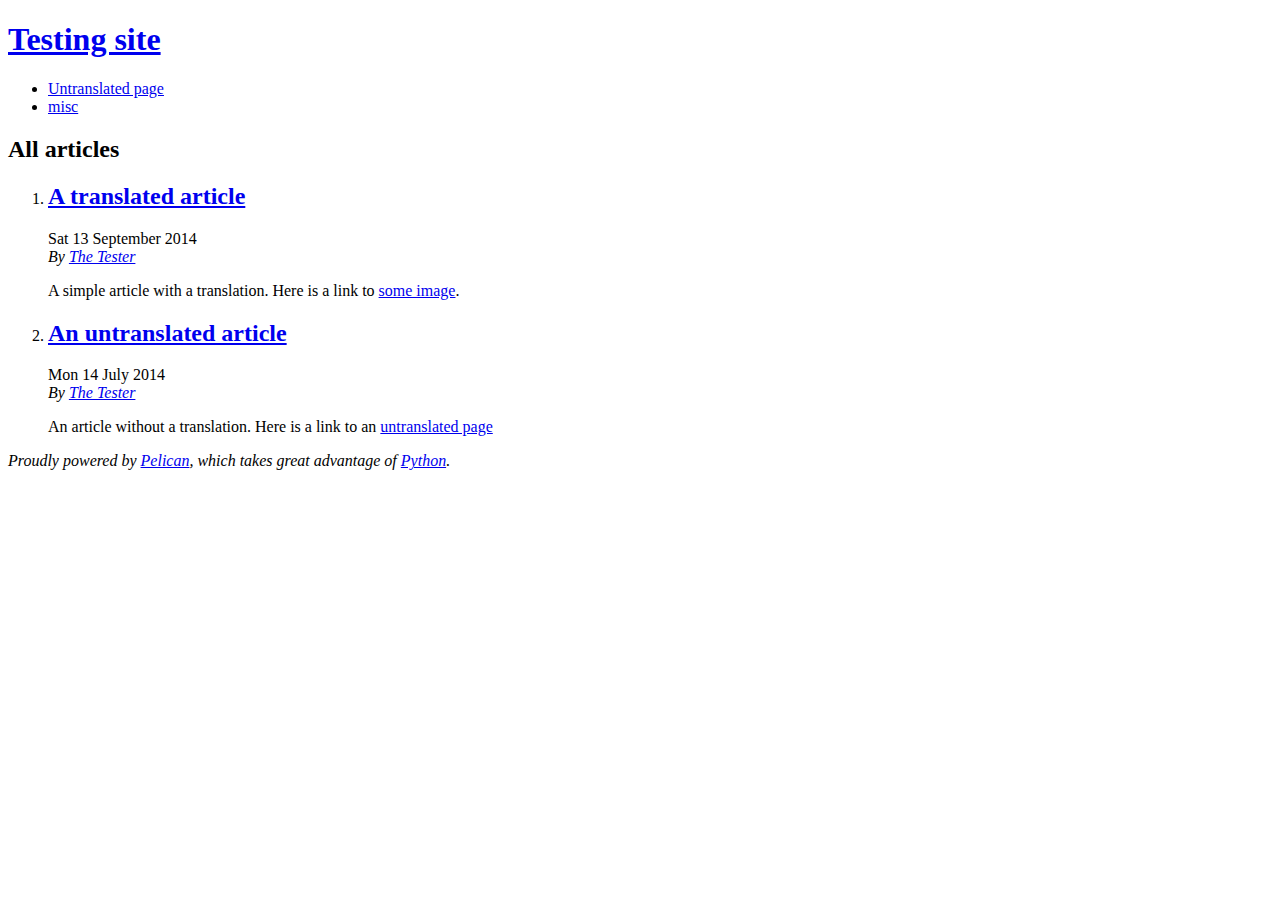
<file: plugins/i18n_subsites/test_data/output/index.html>
<!DOCTYPE html>
<html lang="en">
<head>
        <title>Welcome to our Testing site</title>
        <meta charset="utf-8" />
        <link href="http://example.com/test/feeds_all.atom.xml" type="application/atom+xml" rel="alternate" title="Testing site Full Atom Feed" />

<link rel="stylesheet" href="http://example.com/test/theme/style.css" />
</head>

<body id="index" class="home">
        <header id="banner" class="body">
                <h1><a href="http://example.com/test/">Testing site <strong></strong></a></h1>
        </header><!-- /#banner -->
        <nav id="menu"><ul>
            <li><a href="http://example.com/test/pages/untranslated-page.html">Untranslated page</a></li>
            <li><a href="http://example.com/test/category/misc.html">misc</a></li>
        </ul></nav><!-- /#menu -->
<section id="content">
<h2>All articles</h2>

<ol id="post-list">
        <li><article class="hentry">
                <header> <h2 class="entry-title"><a href="http://example.com/test/translated-article.html" rel="bookmark" title="Permalink to A translated article">A translated article</a></h2> </header>
                <footer class="post-info">
                    <time class="published" datetime="2014-09-13T00:00:00+00:00"> Sat 13 September 2014 </time>
                    <address class="vcard author">By
                        <a class="url fn" href="http://example.com/test/author/the-tester.html">The Tester</a>
                    </address>
                </footer><!-- /.post-info -->
                <div class="entry-content"> <p>A simple article with a translation.
Here is a link to <a class="reference external" href="http://example.com/test/images/img.png">some image</a>.</p>
 </div><!-- /.entry-content -->
        </article></li>
        <li><article class="hentry">
                <header> <h2 class="entry-title"><a href="http://example.com/test/an-untranslated-article.html" rel="bookmark" title="Permalink to An untranslated article">An untranslated article</a></h2> </header>
                <footer class="post-info">
                    <time class="published" datetime="2014-07-14T00:00:00+00:00"> Mon 14 July 2014 </time>
                    <address class="vcard author">By
                        <a class="url fn" href="http://example.com/test/author/the-tester.html">The Tester</a>
                    </address>
                </footer><!-- /.post-info -->
                <div class="entry-content"> <p>An article without a translation.
Here is a link to an <a class="reference external" href="http://example.com/test/pages/untranslated-page.html">untranslated page</a></p>
 </div><!-- /.entry-content -->
        </article></li>
</ol><!-- /#posts-list -->
</section><!-- /#content -->
        <footer id="contentinfo" class="body">
                <address id="about" class="vcard body">
                Proudly powered by <a href="http://getpelican.com/">Pelican</a>,
                which takes great advantage of <a href="http://python.org">Python</a>.
                </address><!-- /#about -->
        </footer><!-- /#contentinfo -->
</body>
</html>
</file>
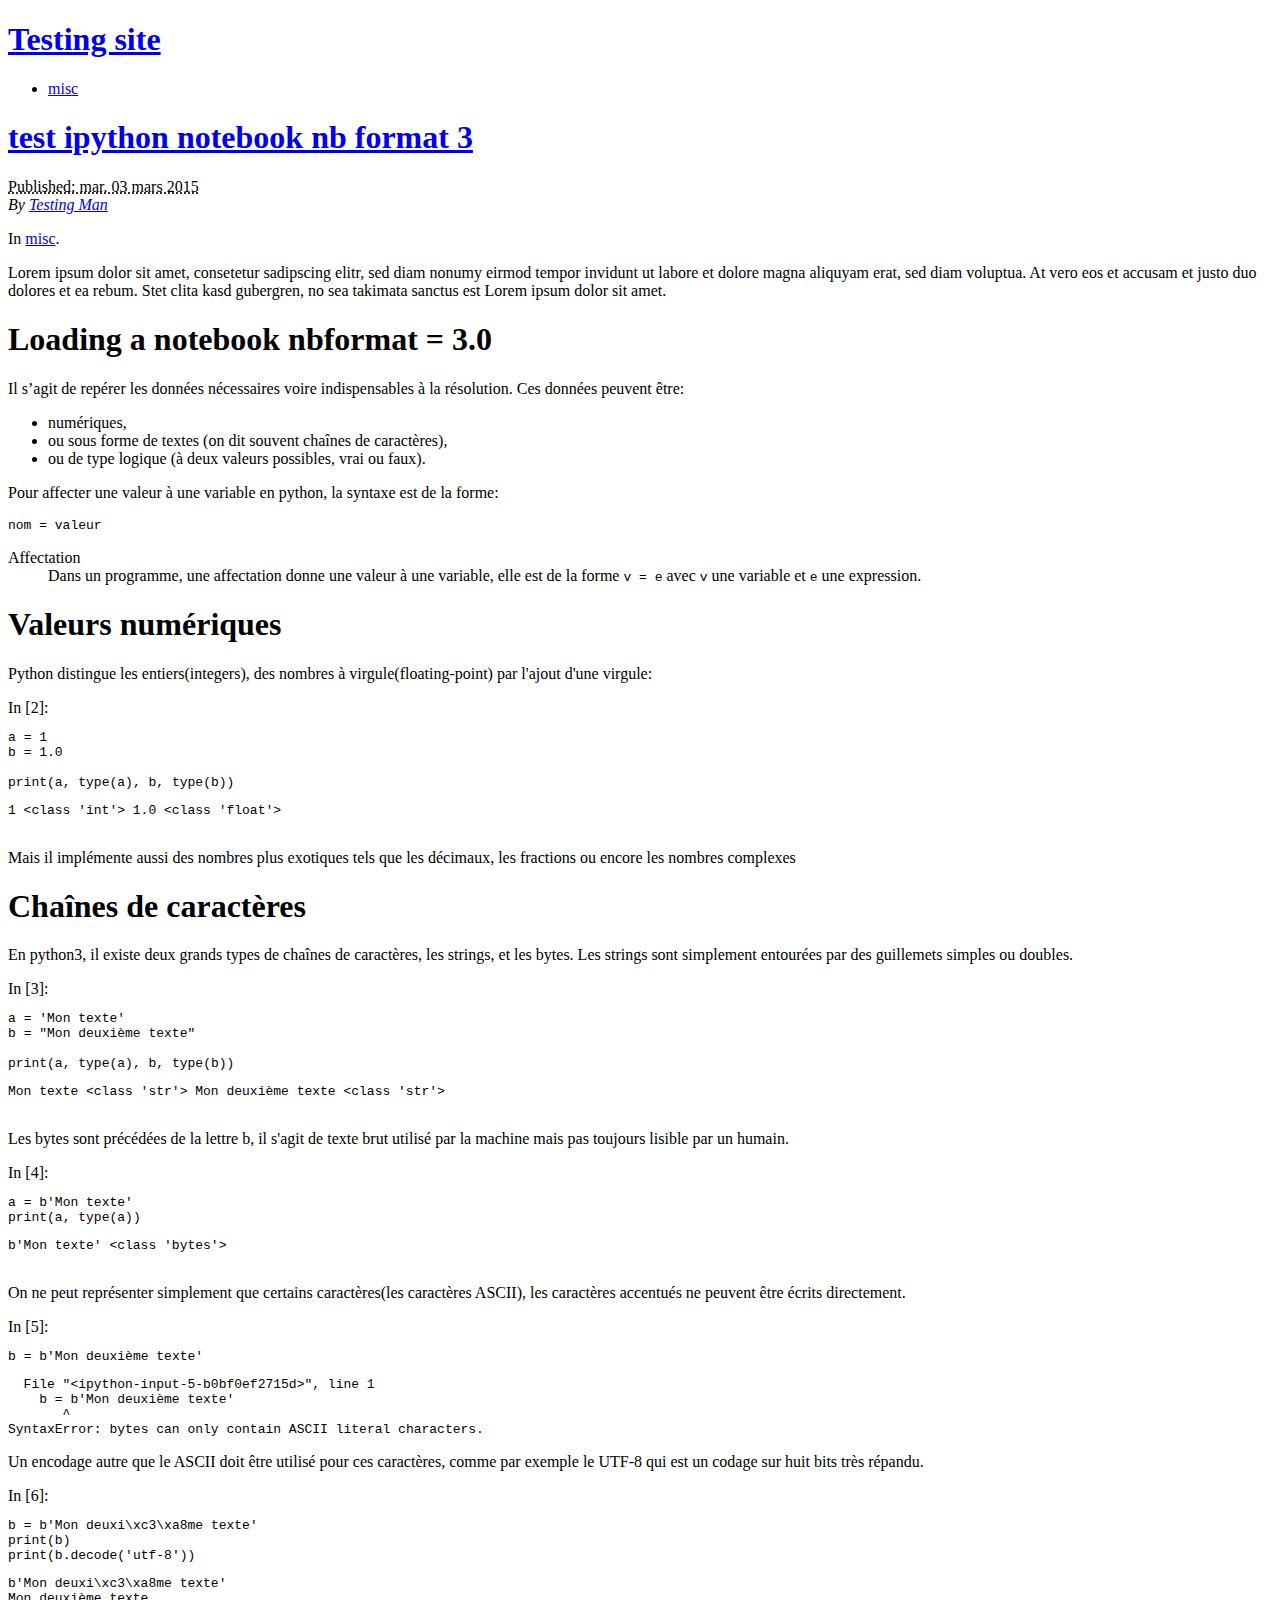
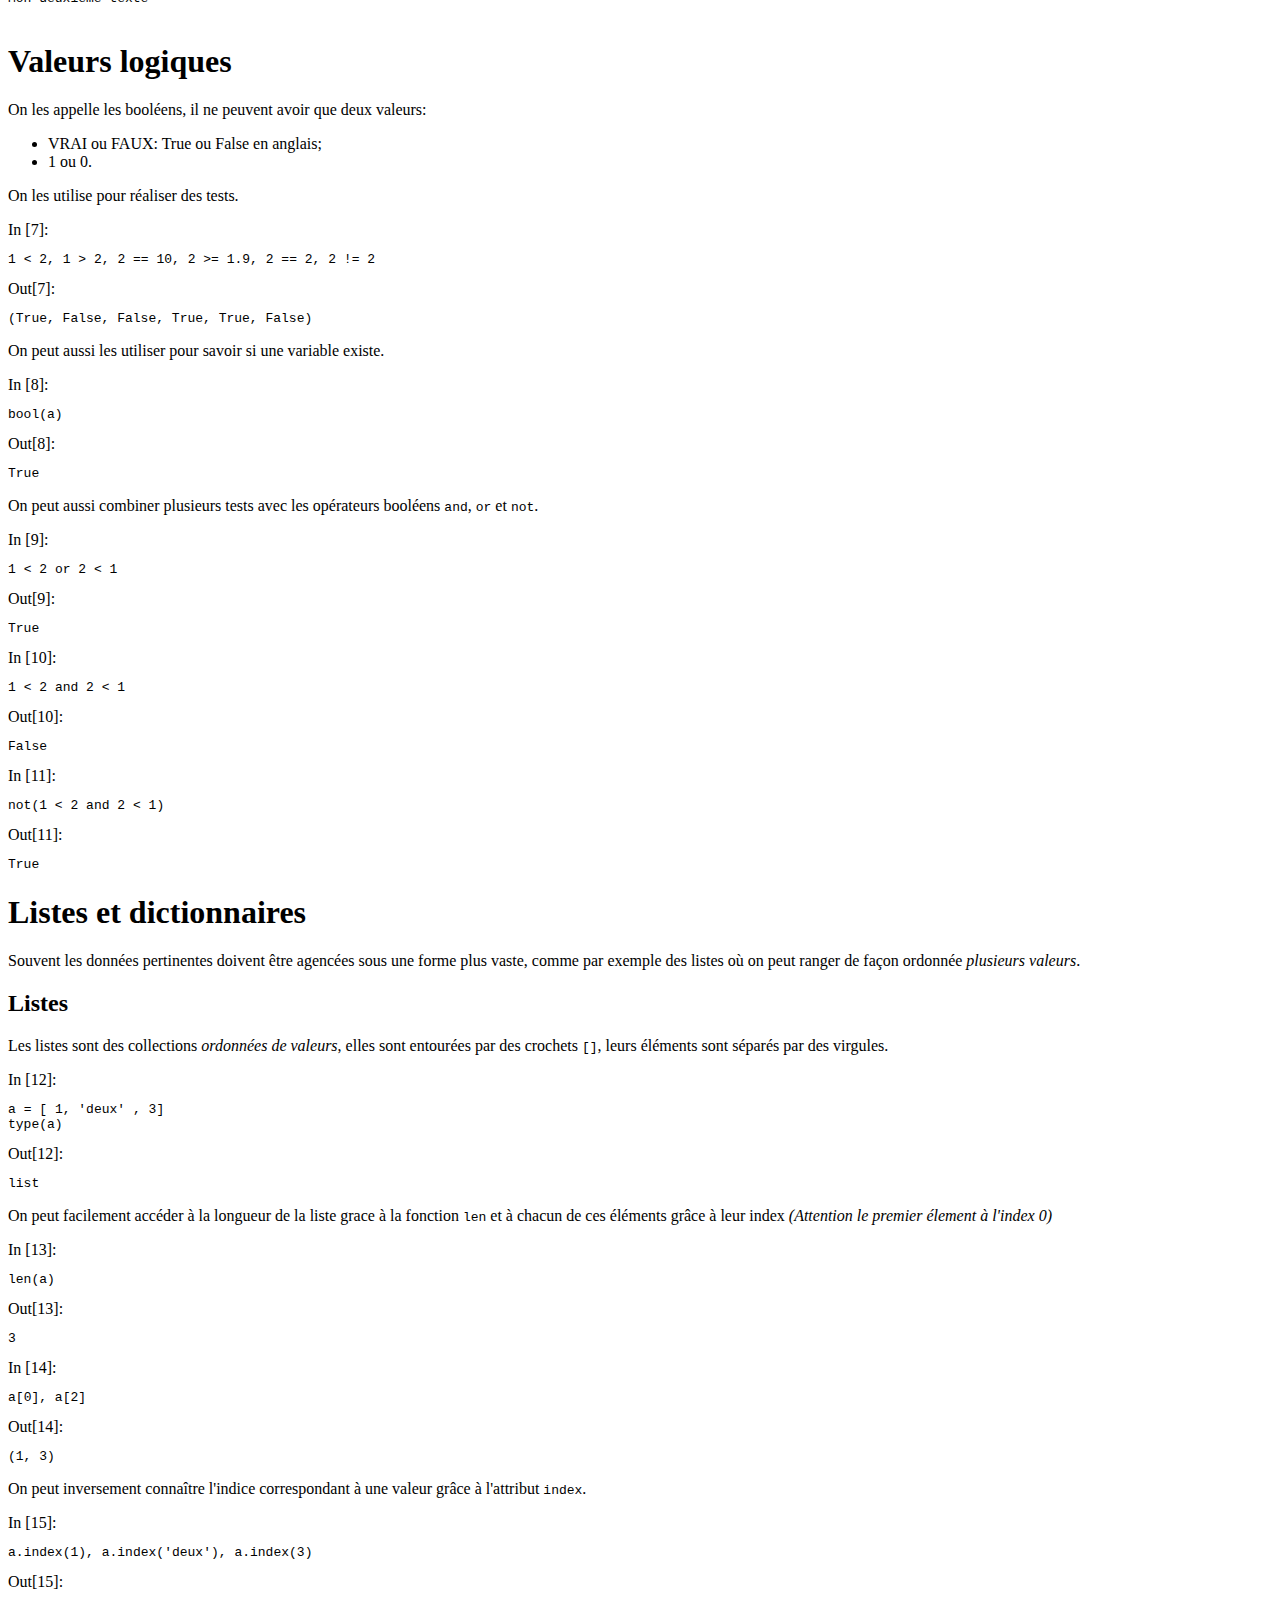
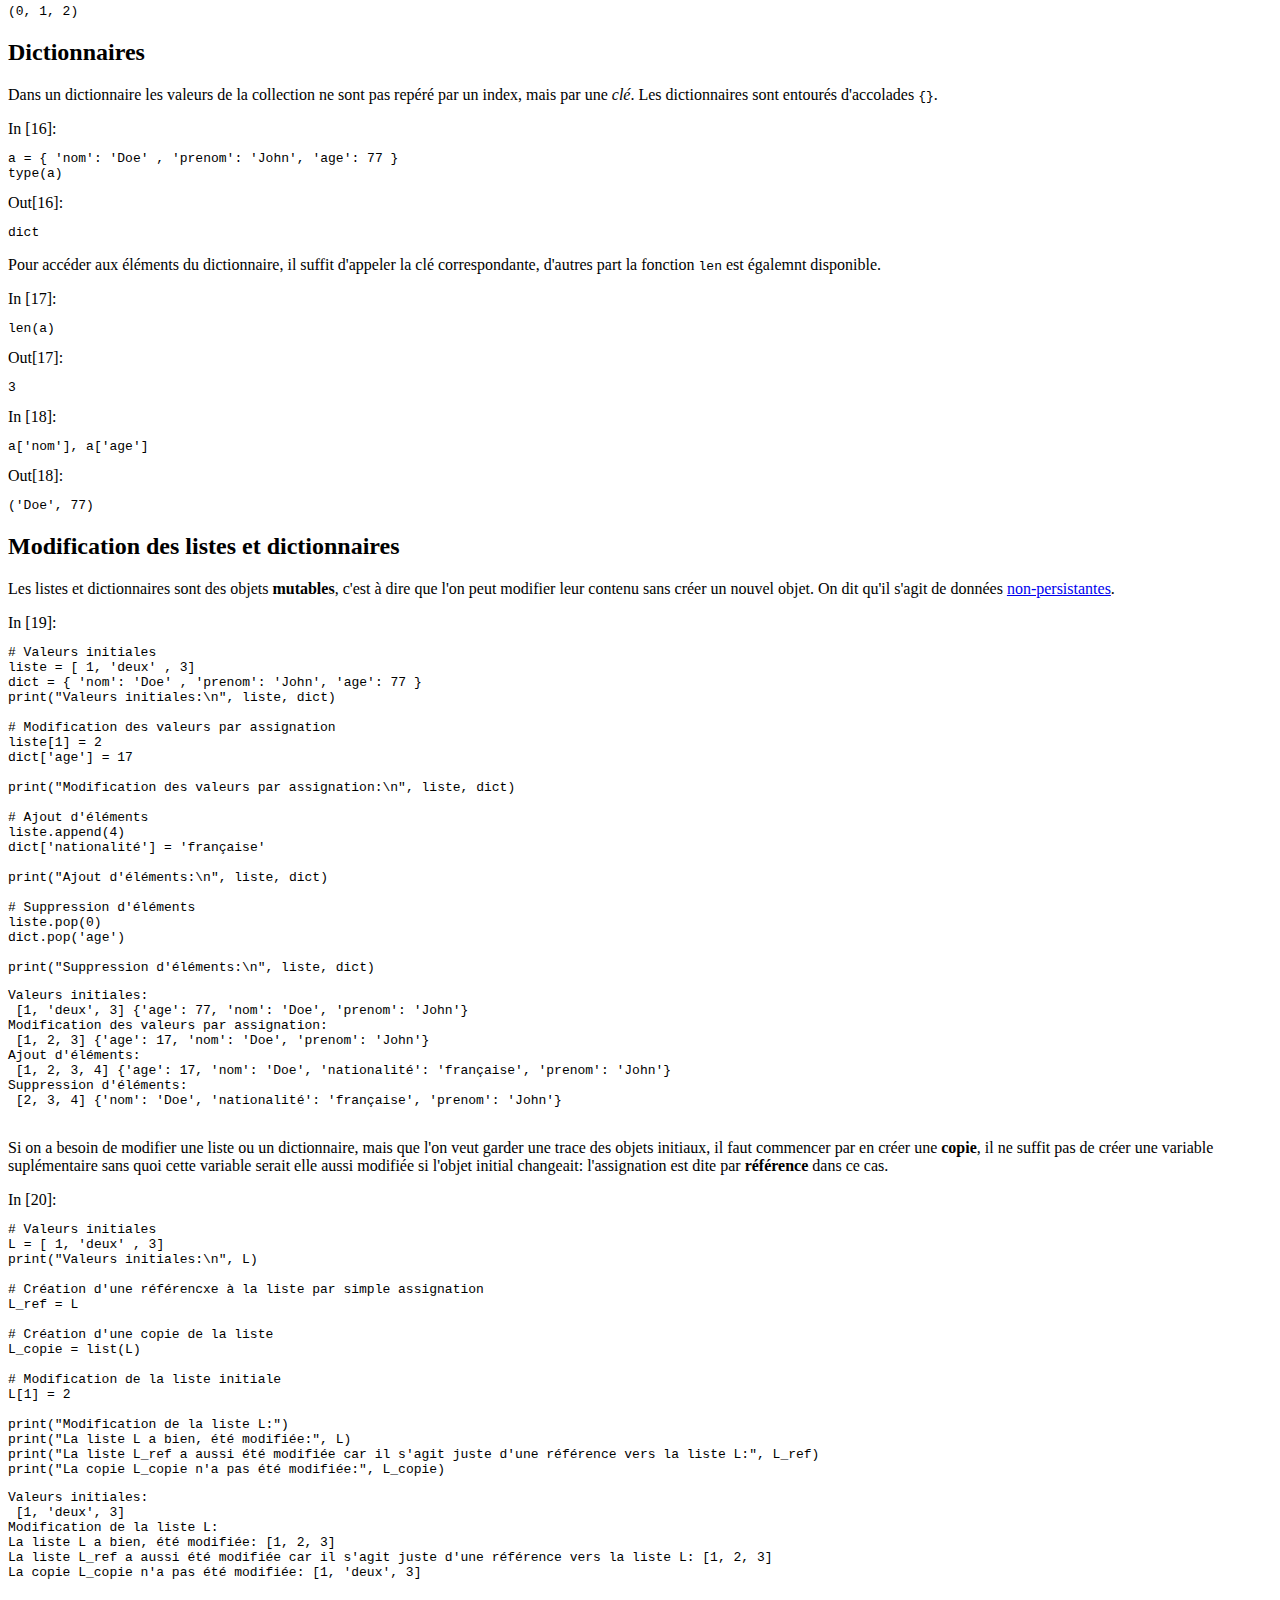
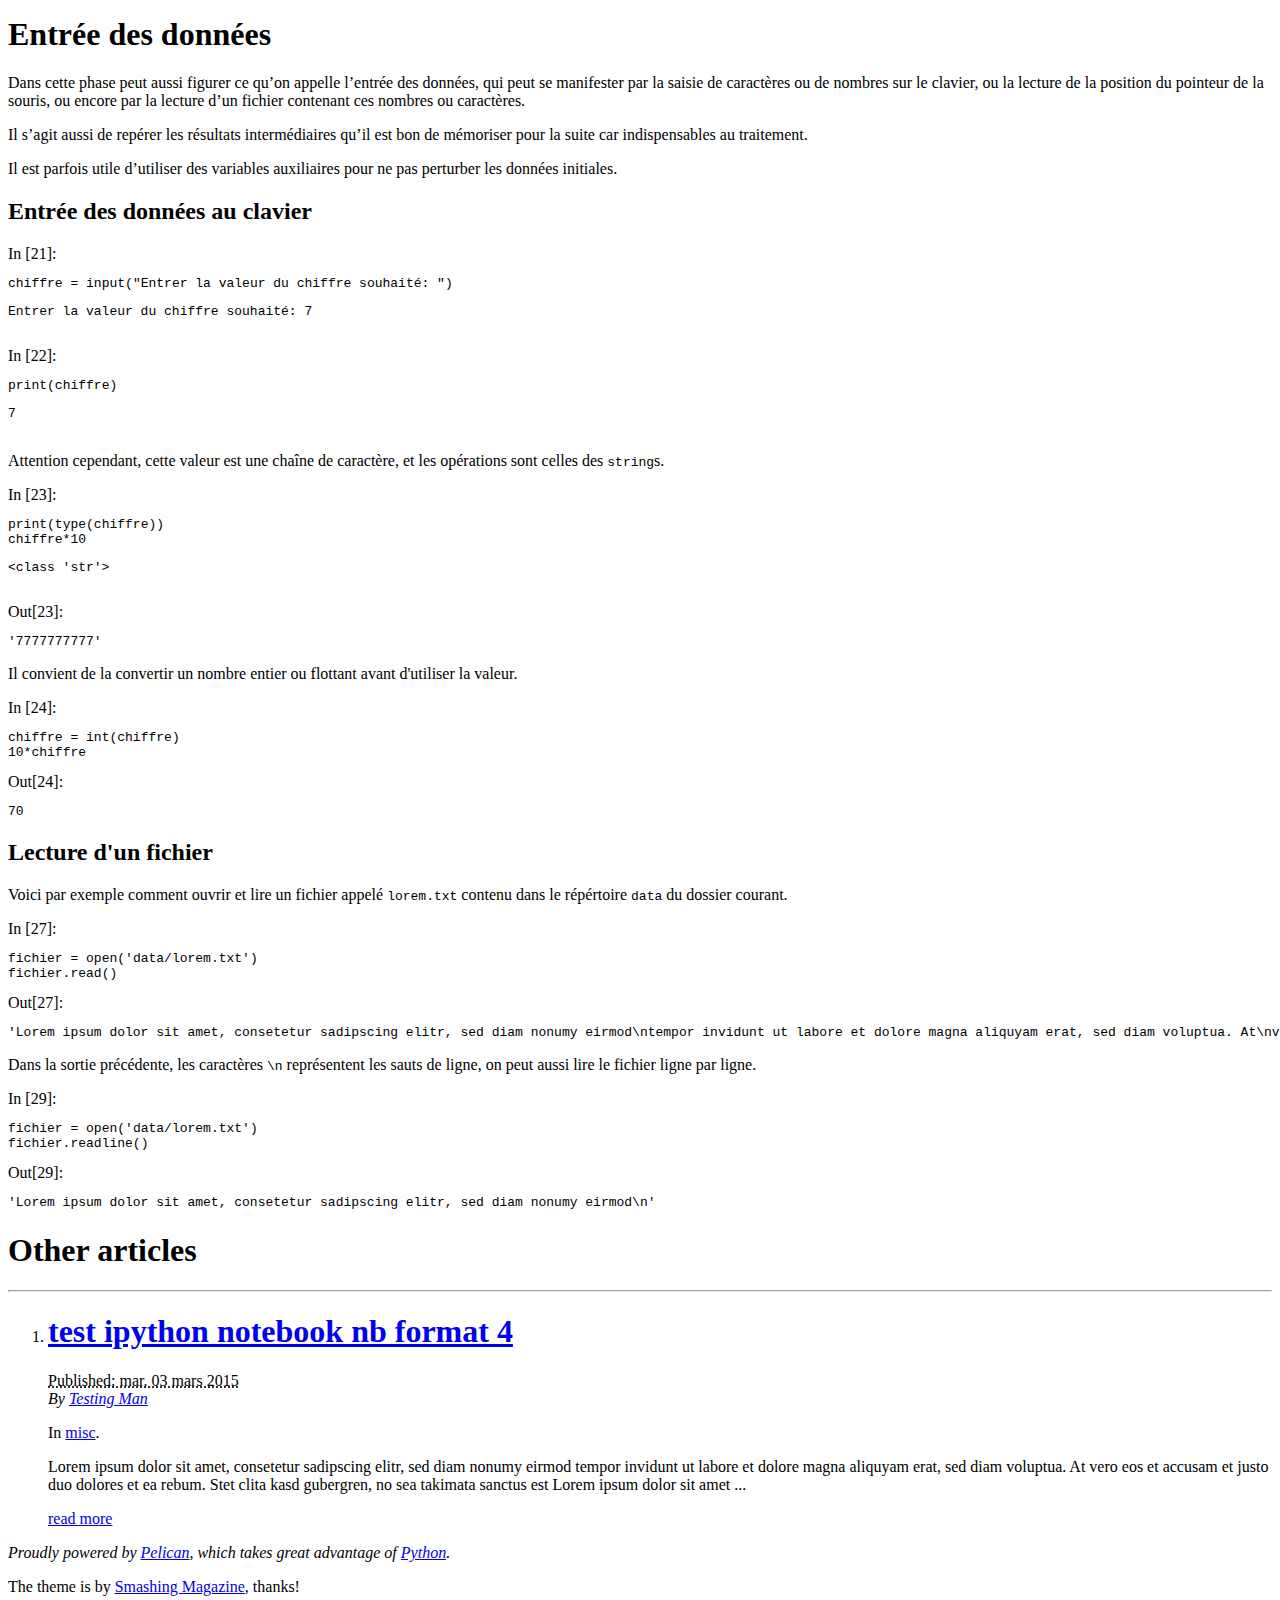
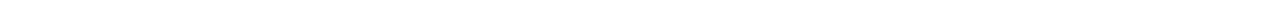
<file: plugins/liquid_tags/test_data/output/index.html>
<!DOCTYPE html>
<html lang="en">
<head>
        <meta charset="utf-8" />
        <title>Testing site</title>
        <link rel="stylesheet" href="http://example.com/test/theme/css/main.css" />

        <!--[if IE]>
            <script src="http://html5shiv.googlecode.com/svn/trunk/html5.js"></script>
        <![endif]-->
</head>

<body id="index" class="home">
        <header id="banner" class="body">
                <h1><a href="http://example.com/test/">Testing site </a></h1>
                <nav><ul>
                    <li><a href="http://example.com/test/category/misc.html">misc</a></li>
                </ul></nav>
        </header><!-- /#banner -->

            <aside id="featured" class="body">
                <article>
                    <h1 class="entry-title"><a href="http://example.com/test/test-ipython-notebook-nb-format-3.html">test ipython notebook nb format 3</a></h1>
<footer class="post-info">
        <abbr class="published" title="2015-03-03T00:00:00+00:00">
                Published: mar. 03 mars 2015
        </abbr>

        <address class="vcard author">
                By                         <a class="url fn" href="http://example.com/test/author/testing-man.html">Testing Man</a>
        </address>
<p>In <a href="http://example.com/test/category/misc.html">misc</a>. </p>

</footer><!-- /.post-info --><p>Lorem ipsum dolor sit amet, consetetur sadipscing elitr, sed diam nonumy eirmod
tempor invidunt ut labore et dolore magna aliquyam erat, sed diam voluptua. At
vero eos et accusam et justo duo dolores et ea rebum. Stet clita kasd gubergren,
no sea takimata sanctus est Lorem ipsum dolor sit amet.</p>
<h1>Loading a notebook nbformat = 3.0</h1>
<p>
<div class="cell border-box-sizing text_cell rendered">
<div class="prompt input_prompt">
</div>
<div class="inner_cell">
<div class="text_cell_render border-box-sizing rendered_html">
<p>Il s’agit de repérer les données nécessaires voire indispensables à la
résolution. Ces données peuvent être:</p>
<ul>
<li>numériques,</li>
<li>ou sous forme de textes (on dit souvent chaînes de caractères),</li>
<li>ou de type logique (à deux valeurs possibles, vrai ou faux).</li>
</ul>
<p>Pour affecter une valeur à une variable en python, la syntaxe est de la forme:</p>
<pre><code>nom = valeur
</code></pre><dl>
<dt>Affectation</dt>
<dd>Dans un programme, une affectation donne une valeur à une variable, elle est de la forme <code>v = e</code> avec <code>v</code> une variable et <code>e</code> une expression.
</dd>
</dl>

<h1 id="valeurs-num-riques">Valeurs numériques</h1>
<p>Python distingue les entiers(integers), des nombres à
virgule(floating-point) par l&#39;ajout d&#39;une virgule:</p>
</div>
</div>
</div>
<div class="cell border-box-sizing code_cell rendered">
<div class="input">
<div class="prompt input_prompt">In&nbsp;[2]:</div>
<div class="inner_cell">
    <div class="input_area">
<div class="highlight-ipynb"><pre class="ipynb"><span class="n">a</span> <span class="o">=</span> <span class="mi">1</span>
<span class="n">b</span> <span class="o">=</span> <span class="mf">1.0</span>

<span class="k">print</span><span class="p">(</span><span class="n">a</span><span class="p">,</span> <span class="nb">type</span><span class="p">(</span><span class="n">a</span><span class="p">),</span> <span class="n">b</span><span class="p">,</span> <span class="nb">type</span><span class="p">(</span><span class="n">b</span><span class="p">))</span>
</pre></div>

</div>
</div>
</div>

<div class="output_wrapper">
<div class="output">


<div class="output_area"><div class="prompt"></div>
<div class="output_subarea output_stream output_stdout output_text">
<pre>
1 &lt;class &apos;int&apos;&gt; 1.0 &lt;class &apos;float&apos;&gt;

</pre>
</div>
</div>

</div>
</div>

</div>
<div class="cell border-box-sizing text_cell rendered">
<div class="prompt input_prompt">
</div>
<div class="inner_cell">
<div class="text_cell_render border-box-sizing rendered_html">
<p>Mais il implémente aussi des nombres plus exotiques tels que les
décimaux, les fractions ou encore les nombres complexes</p>
<h1 id="cha-nes-de-caract-res">Chaînes de caractères</h1>
<p>En python3, il existe deux grands types de chaînes de caractères, les
strings, et les bytes. Les strings sont simplement entourées par des
guillemets simples ou doubles.</p>
</div>
</div>
</div>
<div class="cell border-box-sizing code_cell rendered">
<div class="input">
<div class="prompt input_prompt">In&nbsp;[3]:</div>
<div class="inner_cell">
    <div class="input_area">
<div class="highlight-ipynb"><pre class="ipynb"><span class="n">a</span> <span class="o">=</span> <span class="s">&#39;Mon texte&#39;</span>
<span class="n">b</span> <span class="o">=</span> <span class="s">&quot;Mon deuxième texte&quot;</span>

<span class="k">print</span><span class="p">(</span><span class="n">a</span><span class="p">,</span> <span class="nb">type</span><span class="p">(</span><span class="n">a</span><span class="p">),</span> <span class="n">b</span><span class="p">,</span> <span class="nb">type</span><span class="p">(</span><span class="n">b</span><span class="p">))</span>
</pre></div>

</div>
</div>
</div>

<div class="output_wrapper">
<div class="output">


<div class="output_area"><div class="prompt"></div>
<div class="output_subarea output_stream output_stdout output_text">
<pre>
Mon texte &lt;class &apos;str&apos;&gt; Mon deuxième texte &lt;class &apos;str&apos;&gt;

</pre>
</div>
</div>

</div>
</div>

</div>
<div class="cell border-box-sizing text_cell rendered">
<div class="prompt input_prompt">
</div>
<div class="inner_cell">
<div class="text_cell_render border-box-sizing rendered_html">
<p>Les bytes sont précédées de la lettre b, il s&#39;agit de texte brut utilisé
par la machine mais pas toujours lisible par un humain.</p>
</div>
</div>
</div>
<div class="cell border-box-sizing code_cell rendered">
<div class="input">
<div class="prompt input_prompt">In&nbsp;[4]:</div>
<div class="inner_cell">
    <div class="input_area">
<div class="highlight-ipynb"><pre class="ipynb"><span class="n">a</span> <span class="o">=</span> <span class="n">b</span><span class="s">&#39;Mon texte&#39;</span>
<span class="k">print</span><span class="p">(</span><span class="n">a</span><span class="p">,</span> <span class="nb">type</span><span class="p">(</span><span class="n">a</span><span class="p">))</span>
</pre></div>

</div>
</div>
</div>

<div class="output_wrapper">
<div class="output">


<div class="output_area"><div class="prompt"></div>
<div class="output_subarea output_stream output_stdout output_text">
<pre>
b&apos;Mon texte&apos; &lt;class &apos;bytes&apos;&gt;

</pre>
</div>
</div>

</div>
</div>

</div>
<div class="cell border-box-sizing text_cell rendered">
<div class="prompt input_prompt">
</div>
<div class="inner_cell">
<div class="text_cell_render border-box-sizing rendered_html">
<p>On ne peut représenter simplement que certains caractères(les caractères
ASCII), les caractères accentués ne peuvent être écrits directement.</p>
</div>
</div>
</div>
<div class="cell border-box-sizing code_cell rendered">
<div class="input">
<div class="prompt input_prompt">In&nbsp;[5]:</div>
<div class="inner_cell">
    <div class="input_area">
<div class="highlight-ipynb"><pre class="ipynb"><span class="n">b</span> <span class="o">=</span> <span class="n">b</span><span class="s">&#39;Mon deuxième texte&#39;</span>
</pre></div>

</div>
</div>
</div>

<div class="output_wrapper">
<div class="output">


<div class="output_area"><div class="prompt"></div>
<div class="output_subarea output_text output_pyerr">
<pre>
<span class="ansicyan">  File </span><span class="ansigreen">&quot;&lt;ipython-input-5-b0bf0ef2715d&gt;&quot;</span><span class="ansicyan">, line </span><span class="ansigreen">1</span>
<span class="ansiyellow">    b = b&apos;Mon deuxième texte&apos;</span>
<span class="ansigrey">       ^</span>
<span class="ansired">SyntaxError</span><span class="ansired">:</span> bytes can only contain ASCII literal characters.
</pre>
</div>
</div>

</div>
</div>

</div>
<div class="cell border-box-sizing text_cell rendered">
<div class="prompt input_prompt">
</div>
<div class="inner_cell">
<div class="text_cell_render border-box-sizing rendered_html">
<p>Un encodage autre que le ASCII doit être utilisé pour ces caractères,
comme par exemple le UTF-8 qui est un codage sur huit bits très répandu.</p>
</div>
</div>
</div>
<div class="cell border-box-sizing code_cell rendered">
<div class="input">
<div class="prompt input_prompt">In&nbsp;[6]:</div>
<div class="inner_cell">
    <div class="input_area">
<div class="highlight-ipynb"><pre class="ipynb"><span class="n">b</span> <span class="o">=</span> <span class="n">b</span><span class="s">&#39;Mon deuxi</span><span class="se">\xc3\xa8</span><span class="s">me texte&#39;</span>
<span class="k">print</span><span class="p">(</span><span class="n">b</span><span class="p">)</span>
<span class="k">print</span><span class="p">(</span><span class="n">b</span><span class="o">.</span><span class="n">decode</span><span class="p">(</span><span class="s">&#39;utf-8&#39;</span><span class="p">))</span>
</pre></div>

</div>
</div>
</div>

<div class="output_wrapper">
<div class="output">


<div class="output_area"><div class="prompt"></div>
<div class="output_subarea output_stream output_stdout output_text">
<pre>
b&apos;Mon deuxi\xc3\xa8me texte&apos;
Mon deuxième texte

</pre>
</div>
</div>

</div>
</div>

</div>
<div class="cell border-box-sizing text_cell rendered">
<div class="prompt input_prompt">
</div>
<div class="inner_cell">
<div class="text_cell_render border-box-sizing rendered_html">
<h1 id="valeurs-logiques">Valeurs logiques</h1>
<p>On les appelle les booléens, il ne peuvent avoir que deux valeurs:</p>
<ul>
<li>VRAI ou FAUX: True ou False en anglais;</li>
<li>1 ou 0.</li>
</ul>
<p>On les utilise pour réaliser des tests.</p>
</div>
</div>
</div>
<div class="cell border-box-sizing code_cell rendered">
<div class="input">
<div class="prompt input_prompt">In&nbsp;[7]:</div>
<div class="inner_cell">
    <div class="input_area">
<div class="highlight-ipynb"><pre class="ipynb"><span class="mi">1</span> <span class="o">&lt;</span> <span class="mi">2</span><span class="p">,</span> <span class="mi">1</span> <span class="o">&gt;</span> <span class="mi">2</span><span class="p">,</span> <span class="mi">2</span> <span class="o">==</span> <span class="mi">10</span><span class="p">,</span> <span class="mi">2</span> <span class="o">&gt;=</span> <span class="mf">1.9</span><span class="p">,</span> <span class="mi">2</span> <span class="o">==</span> <span class="mi">2</span><span class="p">,</span> <span class="mi">2</span> <span class="o">!=</span> <span class="mi">2</span>
</pre></div>

</div>
</div>
</div>

<div class="output_wrapper">
<div class="output">


<div class="output_area"><div class="prompt output_prompt">Out[7]:</div>


<div class="output_text output_subarea output_pyout">
<pre>
(True, False, False, True, True, False)
</pre>
</div>

</div>

</div>
</div>

</div>
<div class="cell border-box-sizing text_cell rendered">
<div class="prompt input_prompt">
</div>
<div class="inner_cell">
<div class="text_cell_render border-box-sizing rendered_html">
<p>On peut aussi les utiliser pour savoir si une variable existe.</p>
</div>
</div>
</div>
<div class="cell border-box-sizing code_cell rendered">
<div class="input">
<div class="prompt input_prompt">In&nbsp;[8]:</div>
<div class="inner_cell">
    <div class="input_area">
<div class="highlight-ipynb"><pre class="ipynb"><span class="nb">bool</span><span class="p">(</span><span class="n">a</span><span class="p">)</span>
</pre></div>

</div>
</div>
</div>

<div class="output_wrapper">
<div class="output">


<div class="output_area"><div class="prompt output_prompt">Out[8]:</div>


<div class="output_text output_subarea output_pyout">
<pre>
True
</pre>
</div>

</div>

</div>
</div>

</div>
<div class="cell border-box-sizing text_cell rendered">
<div class="prompt input_prompt">
</div>
<div class="inner_cell">
<div class="text_cell_render border-box-sizing rendered_html">
<p>On peut aussi combiner plusieurs tests avec les opérateurs booléens <code>and</code>, <code>or</code> et <code>not</code>.</p>
</div>
</div>
</div>
<div class="cell border-box-sizing code_cell rendered">
<div class="input">
<div class="prompt input_prompt">In&nbsp;[9]:</div>
<div class="inner_cell">
    <div class="input_area">
<div class="highlight-ipynb"><pre class="ipynb"><span class="mi">1</span> <span class="o">&lt;</span> <span class="mi">2</span> <span class="ow">or</span> <span class="mi">2</span> <span class="o">&lt;</span> <span class="mi">1</span>
</pre></div>

</div>
</div>
</div>

<div class="output_wrapper">
<div class="output">


<div class="output_area"><div class="prompt output_prompt">Out[9]:</div>


<div class="output_text output_subarea output_pyout">
<pre>
True
</pre>
</div>

</div>

</div>
</div>

</div>
<div class="cell border-box-sizing code_cell rendered">
<div class="input">
<div class="prompt input_prompt">In&nbsp;[10]:</div>
<div class="inner_cell">
    <div class="input_area">
<div class="highlight-ipynb"><pre class="ipynb"><span class="mi">1</span> <span class="o">&lt;</span> <span class="mi">2</span> <span class="ow">and</span> <span class="mi">2</span> <span class="o">&lt;</span> <span class="mi">1</span>
</pre></div>

</div>
</div>
</div>

<div class="output_wrapper">
<div class="output">


<div class="output_area"><div class="prompt output_prompt">Out[10]:</div>


<div class="output_text output_subarea output_pyout">
<pre>
False
</pre>
</div>

</div>

</div>
</div>

</div>
<div class="cell border-box-sizing code_cell rendered">
<div class="input">
<div class="prompt input_prompt">In&nbsp;[11]:</div>
<div class="inner_cell">
    <div class="input_area">
<div class="highlight-ipynb"><pre class="ipynb"><span class="ow">not</span><span class="p">(</span><span class="mi">1</span> <span class="o">&lt;</span> <span class="mi">2</span> <span class="ow">and</span> <span class="mi">2</span> <span class="o">&lt;</span> <span class="mi">1</span><span class="p">)</span>
</pre></div>

</div>
</div>
</div>

<div class="output_wrapper">
<div class="output">


<div class="output_area"><div class="prompt output_prompt">Out[11]:</div>


<div class="output_text output_subarea output_pyout">
<pre>
True
</pre>
</div>

</div>

</div>
</div>

</div>
<div class="cell border-box-sizing text_cell rendered">
<div class="prompt input_prompt">
</div>
<div class="inner_cell">
<div class="text_cell_render border-box-sizing rendered_html">
<h1 id="listes-et-dictionnaires">Listes et dictionnaires</h1>
<p>Souvent les données pertinentes doivent être agencées sous une forme
plus vaste, comme par exemple des listes où on peut ranger de façon ordonnée <em>plusieurs valeurs</em>.</p>
<h2 id="listes">Listes</h2>
<p>Les listes sont des collections <em>ordonnées de valeurs</em>, elles sont
entourées par des crochets <code>[]</code>, leurs éléments sont séparés par des
virgules.</p>
</div>
</div>
</div>
<div class="cell border-box-sizing code_cell rendered">
<div class="input">
<div class="prompt input_prompt">In&nbsp;[12]:</div>
<div class="inner_cell">
    <div class="input_area">
<div class="highlight-ipynb"><pre class="ipynb"><span class="n">a</span> <span class="o">=</span> <span class="p">[</span> <span class="mi">1</span><span class="p">,</span> <span class="s">&#39;deux&#39;</span> <span class="p">,</span> <span class="mi">3</span><span class="p">]</span>
<span class="nb">type</span><span class="p">(</span><span class="n">a</span><span class="p">)</span>
</pre></div>

</div>
</div>
</div>

<div class="output_wrapper">
<div class="output">


<div class="output_area"><div class="prompt output_prompt">Out[12]:</div>


<div class="output_text output_subarea output_pyout">
<pre>
list
</pre>
</div>

</div>

</div>
</div>

</div>
<div class="cell border-box-sizing text_cell rendered">
<div class="prompt input_prompt">
</div>
<div class="inner_cell">
<div class="text_cell_render border-box-sizing rendered_html">
<p>On peut facilement accéder à la longueur de la liste grace à la fonction
<code>len</code> et à chacun de ces éléments grâce à leur index <em>(Attention le
premier élement à l&#39;index 0)</em></p>
</div>
</div>
</div>
<div class="cell border-box-sizing code_cell rendered">
<div class="input">
<div class="prompt input_prompt">In&nbsp;[13]:</div>
<div class="inner_cell">
    <div class="input_area">
<div class="highlight-ipynb"><pre class="ipynb"><span class="nb">len</span><span class="p">(</span><span class="n">a</span><span class="p">)</span>
</pre></div>

</div>
</div>
</div>

<div class="output_wrapper">
<div class="output">


<div class="output_area"><div class="prompt output_prompt">Out[13]:</div>


<div class="output_text output_subarea output_pyout">
<pre>
3
</pre>
</div>

</div>

</div>
</div>

</div>
<div class="cell border-box-sizing code_cell rendered">
<div class="input">
<div class="prompt input_prompt">In&nbsp;[14]:</div>
<div class="inner_cell">
    <div class="input_area">
<div class="highlight-ipynb"><pre class="ipynb"><span class="n">a</span><span class="p">[</span><span class="mi">0</span><span class="p">],</span> <span class="n">a</span><span class="p">[</span><span class="mi">2</span><span class="p">]</span>
</pre></div>

</div>
</div>
</div>

<div class="output_wrapper">
<div class="output">


<div class="output_area"><div class="prompt output_prompt">Out[14]:</div>


<div class="output_text output_subarea output_pyout">
<pre>
(1, 3)
</pre>
</div>

</div>

</div>
</div>

</div>
<div class="cell border-box-sizing text_cell rendered">
<div class="prompt input_prompt">
</div>
<div class="inner_cell">
<div class="text_cell_render border-box-sizing rendered_html">
<p>On peut inversement connaître l&#39;indice correspondant à une valeur grâce à l&#39;attribut <code>index</code>.</p>
</div>
</div>
</div>
<div class="cell border-box-sizing code_cell rendered">
<div class="input">
<div class="prompt input_prompt">In&nbsp;[15]:</div>
<div class="inner_cell">
    <div class="input_area">
<div class="highlight-ipynb"><pre class="ipynb"><span class="n">a</span><span class="o">.</span><span class="n">index</span><span class="p">(</span><span class="mi">1</span><span class="p">),</span> <span class="n">a</span><span class="o">.</span><span class="n">index</span><span class="p">(</span><span class="s">&#39;deux&#39;</span><span class="p">),</span> <span class="n">a</span><span class="o">.</span><span class="n">index</span><span class="p">(</span><span class="mi">3</span><span class="p">)</span>
</pre></div>

</div>
</div>
</div>

<div class="output_wrapper">
<div class="output">


<div class="output_area"><div class="prompt output_prompt">Out[15]:</div>


<div class="output_text output_subarea output_pyout">
<pre>
(0, 1, 2)
</pre>
</div>

</div>

</div>
</div>

</div>
<div class="cell border-box-sizing text_cell rendered">
<div class="prompt input_prompt">
</div>
<div class="inner_cell">
<div class="text_cell_render border-box-sizing rendered_html">
<h2 id="dictionnaires">Dictionnaires</h2>
<p>Dans un dictionnaire les valeurs de la collection ne sont pas repéré par
un index, mais par une <em>clé</em>. Les dictionnaires sont entourés d&#39;accolades <code>{}</code>.</p>
</div>
</div>
</div>
<div class="cell border-box-sizing code_cell rendered">
<div class="input">
<div class="prompt input_prompt">In&nbsp;[16]:</div>
<div class="inner_cell">
    <div class="input_area">
<div class="highlight-ipynb"><pre class="ipynb"><span class="n">a</span> <span class="o">=</span> <span class="p">{</span> <span class="s">&#39;nom&#39;</span><span class="p">:</span> <span class="s">&#39;Doe&#39;</span> <span class="p">,</span> <span class="s">&#39;prenom&#39;</span><span class="p">:</span> <span class="s">&#39;John&#39;</span><span class="p">,</span> <span class="s">&#39;age&#39;</span><span class="p">:</span> <span class="mi">77</span> <span class="p">}</span>
<span class="nb">type</span><span class="p">(</span><span class="n">a</span><span class="p">)</span>
</pre></div>

</div>
</div>
</div>

<div class="output_wrapper">
<div class="output">


<div class="output_area"><div class="prompt output_prompt">Out[16]:</div>


<div class="output_text output_subarea output_pyout">
<pre>
dict
</pre>
</div>

</div>

</div>
</div>

</div>
<div class="cell border-box-sizing text_cell rendered">
<div class="prompt input_prompt">
</div>
<div class="inner_cell">
<div class="text_cell_render border-box-sizing rendered_html">
<p>Pour accéder aux éléments du dictionnaire, il suffit d&#39;appeler la clé
correspondante, d&#39;autres part la fonction <code>len</code> est égalemnt disponible.</p>
</div>
</div>
</div>
<div class="cell border-box-sizing code_cell rendered">
<div class="input">
<div class="prompt input_prompt">In&nbsp;[17]:</div>
<div class="inner_cell">
    <div class="input_area">
<div class="highlight-ipynb"><pre class="ipynb"><span class="nb">len</span><span class="p">(</span><span class="n">a</span><span class="p">)</span>
</pre></div>

</div>
</div>
</div>

<div class="output_wrapper">
<div class="output">


<div class="output_area"><div class="prompt output_prompt">Out[17]:</div>


<div class="output_text output_subarea output_pyout">
<pre>
3
</pre>
</div>

</div>

</div>
</div>

</div>
<div class="cell border-box-sizing code_cell rendered">
<div class="input">
<div class="prompt input_prompt">In&nbsp;[18]:</div>
<div class="inner_cell">
    <div class="input_area">
<div class="highlight-ipynb"><pre class="ipynb"><span class="n">a</span><span class="p">[</span><span class="s">&#39;nom&#39;</span><span class="p">],</span> <span class="n">a</span><span class="p">[</span><span class="s">&#39;age&#39;</span><span class="p">]</span>
</pre></div>

</div>
</div>
</div>

<div class="output_wrapper">
<div class="output">


<div class="output_area"><div class="prompt output_prompt">Out[18]:</div>


<div class="output_text output_subarea output_pyout">
<pre>
(&apos;Doe&apos;, 77)
</pre>
</div>

</div>

</div>
</div>

</div>
<div class="cell border-box-sizing text_cell rendered">
<div class="prompt input_prompt">
</div>
<div class="inner_cell">
<div class="text_cell_render border-box-sizing rendered_html">
<h2 id="modification-des-listes-et-dictionnaires">Modification des listes et dictionnaires</h2>
<p>Les listes et dictionnaires sont des objets <strong>mutables</strong>, c&#39;est à dire que l&#39;on peut modifier leur contenu sans créer un nouvel objet. On dit qu&#39;il s&#39;agit de données <a href="http://fr.wikipedia.org/wiki/Persistance_%28informatique%29">non-persistantes</a>.</p>
</div>
</div>
</div>
<div class="cell border-box-sizing code_cell rendered">
<div class="input">
<div class="prompt input_prompt">In&nbsp;[19]:</div>
<div class="inner_cell">
    <div class="input_area">
<div class="highlight-ipynb"><pre class="ipynb"><span class="c"># Valeurs initiales</span>
<span class="n">liste</span> <span class="o">=</span> <span class="p">[</span> <span class="mi">1</span><span class="p">,</span> <span class="s">&#39;deux&#39;</span> <span class="p">,</span> <span class="mi">3</span><span class="p">]</span>
<span class="nb">dict</span> <span class="o">=</span> <span class="p">{</span> <span class="s">&#39;nom&#39;</span><span class="p">:</span> <span class="s">&#39;Doe&#39;</span> <span class="p">,</span> <span class="s">&#39;prenom&#39;</span><span class="p">:</span> <span class="s">&#39;John&#39;</span><span class="p">,</span> <span class="s">&#39;age&#39;</span><span class="p">:</span> <span class="mi">77</span> <span class="p">}</span>
<span class="k">print</span><span class="p">(</span><span class="s">&quot;Valeurs initiales:</span><span class="se">\n</span><span class="s">&quot;</span><span class="p">,</span> <span class="n">liste</span><span class="p">,</span> <span class="nb">dict</span><span class="p">)</span>

<span class="c"># Modification des valeurs par assignation</span>
<span class="n">liste</span><span class="p">[</span><span class="mi">1</span><span class="p">]</span> <span class="o">=</span> <span class="mi">2</span>
<span class="nb">dict</span><span class="p">[</span><span class="s">&#39;age&#39;</span><span class="p">]</span> <span class="o">=</span> <span class="mi">17</span>

<span class="k">print</span><span class="p">(</span><span class="s">&quot;Modification des valeurs par assignation:</span><span class="se">\n</span><span class="s">&quot;</span><span class="p">,</span> <span class="n">liste</span><span class="p">,</span> <span class="nb">dict</span><span class="p">)</span>

<span class="c"># Ajout d&#39;éléments</span>
<span class="n">liste</span><span class="o">.</span><span class="n">append</span><span class="p">(</span><span class="mi">4</span><span class="p">)</span>
<span class="nb">dict</span><span class="p">[</span><span class="s">&#39;nationalité&#39;</span><span class="p">]</span> <span class="o">=</span> <span class="s">&#39;française&#39;</span>

<span class="k">print</span><span class="p">(</span><span class="s">&quot;Ajout d&#39;éléments:</span><span class="se">\n</span><span class="s">&quot;</span><span class="p">,</span> <span class="n">liste</span><span class="p">,</span> <span class="nb">dict</span><span class="p">)</span>

<span class="c"># Suppression d&#39;éléments</span>
<span class="n">liste</span><span class="o">.</span><span class="n">pop</span><span class="p">(</span><span class="mi">0</span><span class="p">)</span>
<span class="nb">dict</span><span class="o">.</span><span class="n">pop</span><span class="p">(</span><span class="s">&#39;age&#39;</span><span class="p">)</span>

<span class="k">print</span><span class="p">(</span><span class="s">&quot;Suppression d&#39;éléments:</span><span class="se">\n</span><span class="s">&quot;</span><span class="p">,</span> <span class="n">liste</span><span class="p">,</span> <span class="nb">dict</span><span class="p">)</span>
</pre></div>

</div>
</div>
</div>

<div class="output_wrapper">
<div class="output">


<div class="output_area"><div class="prompt"></div>
<div class="output_subarea output_stream output_stdout output_text">
<pre>
Valeurs initiales:
 [1, &apos;deux&apos;, 3] {&apos;age&apos;: 77, &apos;nom&apos;: &apos;Doe&apos;, &apos;prenom&apos;: &apos;John&apos;}
Modification des valeurs par assignation:
 [1, 2, 3] {&apos;age&apos;: 17, &apos;nom&apos;: &apos;Doe&apos;, &apos;prenom&apos;: &apos;John&apos;}
Ajout d&apos;éléments:
 [1, 2, 3, 4] {&apos;age&apos;: 17, &apos;nom&apos;: &apos;Doe&apos;, &apos;nationalité&apos;: &apos;française&apos;, &apos;prenom&apos;: &apos;John&apos;}
Suppression d&apos;éléments:
 [2, 3, 4] {&apos;nom&apos;: &apos;Doe&apos;, &apos;nationalité&apos;: &apos;française&apos;, &apos;prenom&apos;: &apos;John&apos;}

</pre>
</div>
</div>

</div>
</div>

</div>
<div class="cell border-box-sizing text_cell rendered">
<div class="prompt input_prompt">
</div>
<div class="inner_cell">
<div class="text_cell_render border-box-sizing rendered_html">
<p>Si on a besoin de modifier une liste ou un dictionnaire, mais que l&#39;on veut garder une trace des objets initiaux, il faut commencer par en créer une <strong>copie</strong>, il ne suffit pas de créer une variable suplémentaire sans quoi cette variable serait elle aussi modifiée si l&#39;objet initial changeait: l&#39;assignation est dite par <strong>référence</strong> dans ce cas.</p>
</div>
</div>
</div>
<div class="cell border-box-sizing code_cell rendered">
<div class="input">
<div class="prompt input_prompt">In&nbsp;[20]:</div>
<div class="inner_cell">
    <div class="input_area">
<div class="highlight-ipynb"><pre class="ipynb"><span class="c"># Valeurs initiales</span>
<span class="n">L</span> <span class="o">=</span> <span class="p">[</span> <span class="mi">1</span><span class="p">,</span> <span class="s">&#39;deux&#39;</span> <span class="p">,</span> <span class="mi">3</span><span class="p">]</span>
<span class="k">print</span><span class="p">(</span><span class="s">&quot;Valeurs initiales:</span><span class="se">\n</span><span class="s">&quot;</span><span class="p">,</span> <span class="n">L</span><span class="p">)</span>

<span class="c"># Création d&#39;une référencxe à la liste par simple assignation</span>
<span class="n">L_ref</span> <span class="o">=</span> <span class="n">L</span>

<span class="c"># Création d&#39;une copie de la liste</span>
<span class="n">L_copie</span> <span class="o">=</span> <span class="nb">list</span><span class="p">(</span><span class="n">L</span><span class="p">)</span>

<span class="c"># Modification de la liste initiale</span>
<span class="n">L</span><span class="p">[</span><span class="mi">1</span><span class="p">]</span> <span class="o">=</span> <span class="mi">2</span>

<span class="k">print</span><span class="p">(</span><span class="s">&quot;Modification de la liste L:&quot;</span><span class="p">)</span>
<span class="k">print</span><span class="p">(</span><span class="s">&quot;La liste L a bien, été modifiée:&quot;</span><span class="p">,</span> <span class="n">L</span><span class="p">)</span>
<span class="k">print</span><span class="p">(</span><span class="s">&quot;La liste L_ref a aussi été modifiée car il s&#39;agit juste d&#39;une référence vers la liste L:&quot;</span><span class="p">,</span> <span class="n">L_ref</span><span class="p">)</span>
<span class="k">print</span><span class="p">(</span><span class="s">&quot;La copie L_copie n&#39;a pas été modifiée:&quot;</span><span class="p">,</span> <span class="n">L_copie</span><span class="p">)</span>
</pre></div>

</div>
</div>
</div>

<div class="output_wrapper">
<div class="output">


<div class="output_area"><div class="prompt"></div>
<div class="output_subarea output_stream output_stdout output_text">
<pre>
Valeurs initiales:
 [1, &apos;deux&apos;, 3]
Modification de la liste L:
La liste L a bien, été modifiée: [1, 2, 3]
La liste L_ref a aussi été modifiée car il s&apos;agit juste d&apos;une référence vers la liste L: [1, 2, 3]
La copie L_copie n&apos;a pas été modifiée: [1, &apos;deux&apos;, 3]

</pre>
</div>
</div>

</div>
</div>

</div>
<div class="cell border-box-sizing text_cell rendered">
<div class="prompt input_prompt">
</div>
<div class="inner_cell">
<div class="text_cell_render border-box-sizing rendered_html">
<h1 id="entr-e-des-donn-es">Entrée des données</h1>
<p>Dans cette phase peut aussi figurer ce qu’on appelle l’entrée des
données, qui peut se manifester par la saisie de caractères ou de
nombres sur le clavier, ou la lecture de la position du pointeur de la
souris, ou encore par la lecture d’un fichier contenant ces nombres ou
caractères.</p>
<p>Il s’agit aussi de repérer les résultats intermédiaires qu’il est bon de
mémoriser pour la suite car indispensables au traitement.</p>
<p>Il est parfois utile d’utiliser des variables auxiliaires pour ne pas
perturber les données initiales.</p>
<h2 id="entr-e-des-donn-es-au-clavier">Entrée des données au clavier</h2>
</div>
</div>
</div>
<div class="cell border-box-sizing code_cell rendered">
<div class="input">
<div class="prompt input_prompt">In&nbsp;[21]:</div>
<div class="inner_cell">
    <div class="input_area">
<div class="highlight-ipynb"><pre class="ipynb"><span class="n">chiffre</span> <span class="o">=</span> <span class="nb">input</span><span class="p">(</span><span class="s">&quot;Entrer la valeur du chiffre souhaité: &quot;</span><span class="p">)</span>
</pre></div>

</div>
</div>
</div>

<div class="output_wrapper">
<div class="output">


<div class="output_area"><div class="prompt"></div>
<div class="output_subarea output_stream output_stdout output_text">
<pre>
Entrer la valeur du chiffre souhaité: 7

</pre>
</div>
</div>

</div>
</div>

</div>
<div class="cell border-box-sizing code_cell rendered">
<div class="input">
<div class="prompt input_prompt">In&nbsp;[22]:</div>
<div class="inner_cell">
    <div class="input_area">
<div class="highlight-ipynb"><pre class="ipynb"><span class="k">print</span><span class="p">(</span><span class="n">chiffre</span><span class="p">)</span>
</pre></div>

</div>
</div>
</div>

<div class="output_wrapper">
<div class="output">


<div class="output_area"><div class="prompt"></div>
<div class="output_subarea output_stream output_stdout output_text">
<pre>
7

</pre>
</div>
</div>

</div>
</div>

</div>
<div class="cell border-box-sizing text_cell rendered">
<div class="prompt input_prompt">
</div>
<div class="inner_cell">
<div class="text_cell_render border-box-sizing rendered_html">
<p>Attention cependant, cette valeur est une chaîne de caractère, et les opérations sont celles des <code>string</code>s.</p>
</div>
</div>
</div>
<div class="cell border-box-sizing code_cell rendered">
<div class="input">
<div class="prompt input_prompt">In&nbsp;[23]:</div>
<div class="inner_cell">
    <div class="input_area">
<div class="highlight-ipynb"><pre class="ipynb"><span class="k">print</span><span class="p">(</span><span class="nb">type</span><span class="p">(</span><span class="n">chiffre</span><span class="p">))</span>
<span class="n">chiffre</span><span class="o">*</span><span class="mi">10</span>
</pre></div>

</div>
</div>
</div>

<div class="output_wrapper">
<div class="output">


<div class="output_area"><div class="prompt"></div>
<div class="output_subarea output_stream output_stdout output_text">
<pre>
&lt;class &apos;str&apos;&gt;

</pre>
</div>
</div>

<div class="output_area"><div class="prompt output_prompt">Out[23]:</div>


<div class="output_text output_subarea output_pyout">
<pre>
&apos;7777777777&apos;
</pre>
</div>

</div>

</div>
</div>

</div>
<div class="cell border-box-sizing text_cell rendered">
<div class="prompt input_prompt">
</div>
<div class="inner_cell">
<div class="text_cell_render border-box-sizing rendered_html">
<p>Il convient de la convertir un nombre entier ou flottant avant d&#39;utiliser la valeur.</p>
</div>
</div>
</div>
<div class="cell border-box-sizing code_cell rendered">
<div class="input">
<div class="prompt input_prompt">In&nbsp;[24]:</div>
<div class="inner_cell">
    <div class="input_area">
<div class="highlight-ipynb"><pre class="ipynb"><span class="n">chiffre</span> <span class="o">=</span> <span class="nb">int</span><span class="p">(</span><span class="n">chiffre</span><span class="p">)</span>
<span class="mi">10</span><span class="o">*</span><span class="n">chiffre</span>
</pre></div>

</div>
</div>
</div>

<div class="output_wrapper">
<div class="output">


<div class="output_area"><div class="prompt output_prompt">Out[24]:</div>


<div class="output_text output_subarea output_pyout">
<pre>
70
</pre>
</div>

</div>

</div>
</div>

</div>
<div class="cell border-box-sizing text_cell rendered">
<div class="prompt input_prompt">
</div>
<div class="inner_cell">
<div class="text_cell_render border-box-sizing rendered_html">
<h2 id="lecture-d-un-fichier">Lecture d&#39;un fichier</h2>
<p>Voici par exemple comment ouvrir et lire un fichier appelé <code>lorem.txt</code>
contenu dans le répértoire <code>data</code> du dossier courant.</p>
</div>
</div>
</div>
<div class="cell border-box-sizing code_cell rendered">
<div class="input">
<div class="prompt input_prompt">In&nbsp;[27]:</div>
<div class="inner_cell">
    <div class="input_area">
<div class="highlight-ipynb"><pre class="ipynb"><span class="n">fichier</span> <span class="o">=</span> <span class="nb">open</span><span class="p">(</span><span class="s">&#39;data/lorem.txt&#39;</span><span class="p">)</span>
<span class="n">fichier</span><span class="o">.</span><span class="n">read</span><span class="p">()</span>
</pre></div>

</div>
</div>
</div>

<div class="output_wrapper">
<div class="output">


<div class="output_area"><div class="prompt output_prompt">Out[27]:</div>


<div class="output_text output_subarea output_pyout">
<pre>
&apos;Lorem ipsum dolor sit amet, consetetur sadipscing elitr, sed diam nonumy eirmod\ntempor invidunt ut labore et dolore magna aliquyam erat, sed diam voluptua. At\nvero eos et accusam et justo duo dolores et ea rebum. Stet clita kasd gubergren,\nno sea takimata sanctus est Lorem ipsum dolor sit amet.\n&apos;
</pre>
</div>

</div>

</div>
</div>

</div>
<div class="cell border-box-sizing text_cell rendered">
<div class="prompt input_prompt">
</div>
<div class="inner_cell">
<div class="text_cell_render border-box-sizing rendered_html">
<p>Dans la sortie précédente, les caractères <code>\n</code> représentent les sauts de
ligne, on peut aussi lire le fichier ligne par ligne.</p>
</div>
</div>
</div>
<div class="cell border-box-sizing code_cell rendered">
<div class="input">
<div class="prompt input_prompt">In&nbsp;[29]:</div>
<div class="inner_cell">
    <div class="input_area">
<div class="highlight-ipynb"><pre class="ipynb"><span class="n">fichier</span> <span class="o">=</span> <span class="nb">open</span><span class="p">(</span><span class="s">&#39;data/lorem.txt&#39;</span><span class="p">)</span>
<span class="n">fichier</span><span class="o">.</span><span class="n">readline</span><span class="p">()</span>
</pre></div>

</div>
</div>
</div>

<div class="output_wrapper">
<div class="output">


<div class="output_area"><div class="prompt output_prompt">Out[29]:</div>


<div class="output_text output_subarea output_pyout">
<pre>
&apos;Lorem ipsum dolor sit amet, consetetur sadipscing elitr, sed diam nonumy eirmod\n&apos;
</pre>
</div>

</div>

</div>
</div>

</div></p>                </article>
            </aside><!-- /#featured -->
                <section id="content" class="body">
                    <h1>Other articles</h1>
                    <hr />
                    <ol id="posts-list" class="hfeed">

            <li><article class="hentry">
                <header>
                    <h1><a href="http://example.com/test/test-ipython-notebook-nb-format-4.html" rel="bookmark"
                           title="Permalink to test ipython notebook nb format 4">test ipython notebook nb format 4</a></h1>
                </header>

                <div class="entry-content">
<footer class="post-info">
        <abbr class="published" title="2015-03-03T00:00:00+00:00">
                Published: mar. 03 mars 2015
        </abbr>

        <address class="vcard author">
                By                         <a class="url fn" href="http://example.com/test/author/testing-man.html">Testing Man</a>
        </address>
<p>In <a href="http://example.com/test/category/misc.html">misc</a>. </p>

</footer><!-- /.post-info -->                <p>Lorem ipsum dolor sit amet, consetetur sadipscing elitr, sed diam nonumy eirmod
tempor invidunt ut labore et dolore magna aliquyam erat, sed diam voluptua. At
vero eos et accusam et justo duo dolores et ea rebum. Stet clita kasd gubergren,
no sea takimata sanctus est Lorem ipsum dolor sit amet ...</p>
                <a class="readmore" href="http://example.com/test/test-ipython-notebook-nb-format-4.html">read more</a>
                </div><!-- /.entry-content -->
            </article></li>
                </ol><!-- /#posts-list -->
                </section><!-- /#content -->
        <section id="extras" class="body">
        </section><!-- /#extras -->

        <footer id="contentinfo" class="body">
                <address id="about" class="vcard body">
                Proudly powered by <a href="http://getpelican.com/">Pelican</a>, which takes great advantage of <a href="http://python.org">Python</a>.
                </address><!-- /#about -->

                <p>The theme is by <a href="http://coding.smashingmagazine.com/2009/08/04/designing-a-html-5-layout-from-scratch/">Smashing Magazine</a>, thanks!</p>
        </footer><!-- /#contentinfo -->

</body>
</html>
</file>
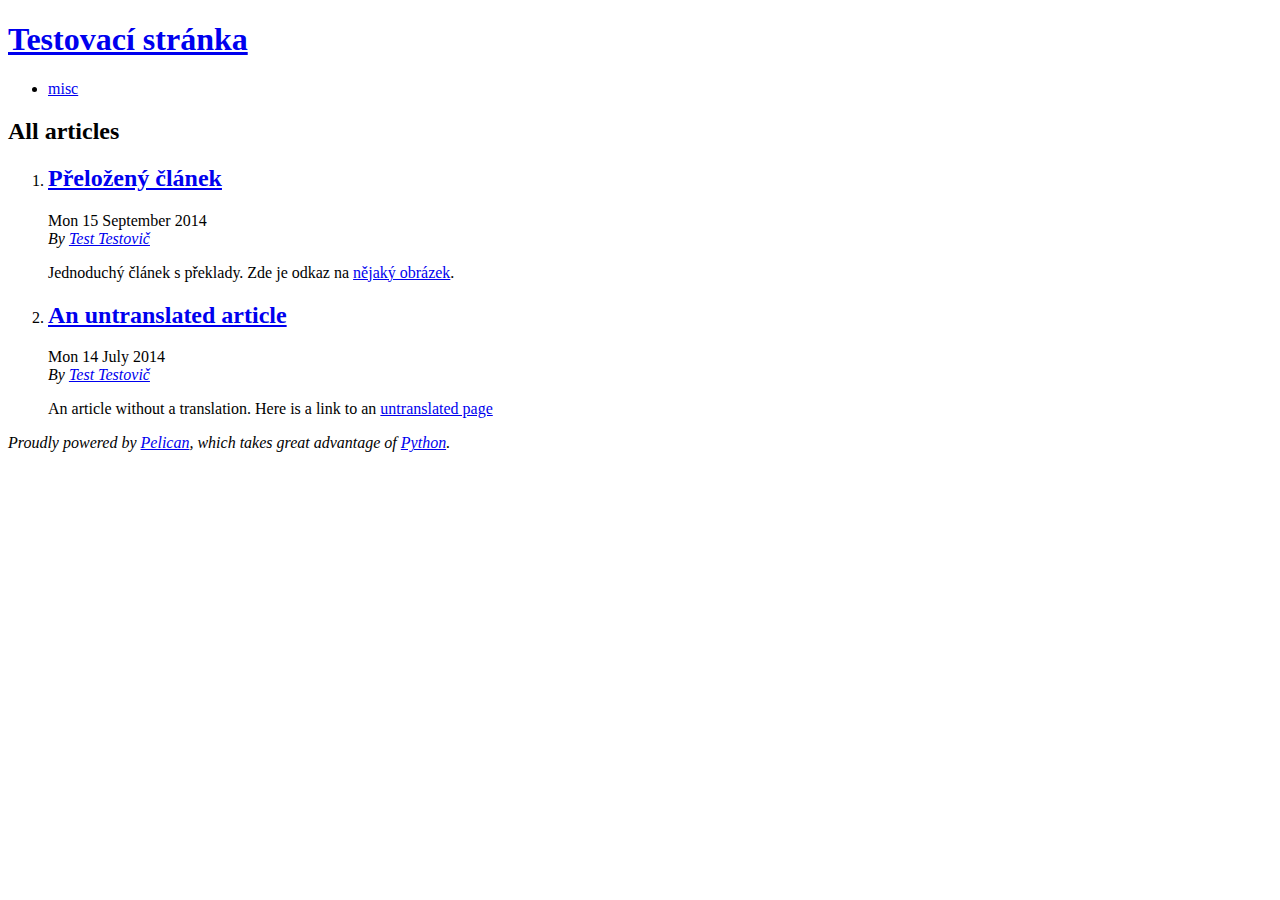
<file: plugins/i18n_subsites/test_data/output/cz/index.html>
<!DOCTYPE html>
<html lang="cz">
<head>
        <title>Welcome to our Testovací stránka</title>
        <meta charset="utf-8" />
        <link href="http://example.com/test/feeds_all.atom.xml" type="application/atom+xml" rel="alternate" title="Testovací stránka Full Atom Feed" />

<link rel="stylesheet" href="http://example.com/test/cz/../theme/style.css" />
</head>

<body id="index" class="home">
        <header id="banner" class="body">
                <h1><a href="http://example.com/test/cz/">Testovací stránka <strong></strong></a></h1>
        </header><!-- /#banner -->
        <nav id="menu"><ul>
            <li><a href="http://example.com/test/cz/category/misc.html">misc</a></li>
        </ul></nav><!-- /#menu -->
<section id="content">
<h2>All articles</h2>

<ol id="post-list">
        <li><article class="hentry">
                <header> <h2 class="entry-title"><a href="http://example.com/test/cz/translated-article.html" rel="bookmark" title="Permalink to Přeložený článek">Přeložený článek</a></h2> </header>
                <footer class="post-info">
                    <time class="published" datetime="2014-09-15T00:00:00+00:00"> Mon 15 September 2014 </time>
                    <address class="vcard author">By
                        <a class="url fn" href="http://example.com/test/cz/author/test-testovic.html">Test Testovič</a>
                    </address>
                </footer><!-- /.post-info -->
                <div class="entry-content"> <p>Jednoduchý článek s překlady.
Zde je odkaz na <a class="reference external" href="http://example.com/test/images/img.png">nějaký obrázek</a>.</p>
 </div><!-- /.entry-content -->
        </article></li>
        <li><article class="hentry">
                <header> <h2 class="entry-title"><a href="http://example.com/test/cz/an-untranslated-article-en.html" rel="bookmark" title="Permalink to An untranslated article">An untranslated article</a></h2> </header>
                <footer class="post-info">
                    <time class="published" datetime="2014-07-14T00:00:00+00:00"> Mon 14 July 2014 </time>
                    <address class="vcard author">By
                        <a class="url fn" href="http://example.com/test/cz/author/test-testovic.html">Test Testovič</a>
                    </address>
                </footer><!-- /.post-info -->
                <div class="entry-content"> <p>An article without a translation.
Here is a link to an <a class="reference external" href="http://example.com/test/pages/untranslated-page.html">untranslated page</a></p>
 </div><!-- /.entry-content -->
        </article></li>
</ol><!-- /#posts-list -->
</section><!-- /#content -->
        <footer id="contentinfo" class="body">
                <address id="about" class="vcard body">
                Proudly powered by <a href="http://getpelican.com/">Pelican</a>,
                which takes great advantage of <a href="http://python.org">Python</a>.
                </address><!-- /#about -->
        </footer><!-- /#contentinfo -->
</body>
</html>
</file>
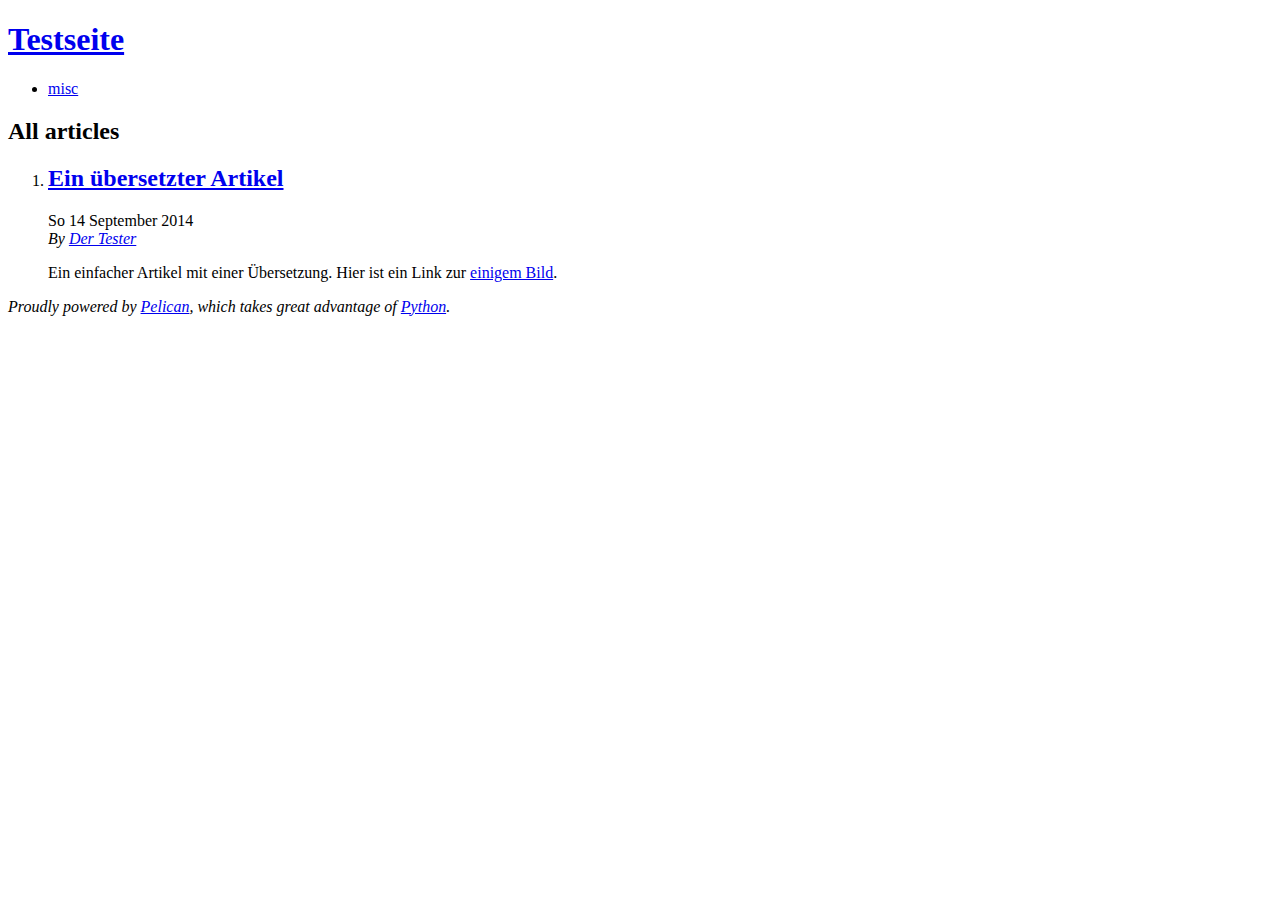
<file: plugins/i18n_subsites/test_data/output/de/index.html>
<!DOCTYPE html>
<html lang="de">
<head>
        <title>Willkommen Sie zur unserer Testseite</title>
        <meta charset="utf-8" />
        <link href="http://example.com/test/feeds_all.atom.xml" type="application/atom+xml" rel="alternate" title="Testseite Full Atom Feed" />

<link rel="stylesheet" href="http://example.com/test/de/../theme/style.css" />
</head>

<body id="index" class="home">
        <header id="banner" class="body">
                <h1><a href="http://example.com/test/de/">Testseite <strong></strong></a></h1>
        </header><!-- /#banner -->
        <nav id="menu"><ul>
            <li><a href="http://example.com/test/de/category/misc.html">misc</a></li>
        </ul></nav><!-- /#menu -->
<section id="content">
<h2>All articles</h2>

<ol id="post-list">
        <li><article class="hentry">
                <header> <h2 class="entry-title"><a href="http://example.com/test/de/translated-article.html" rel="bookmark" title="Permalink to Ein übersetzter Artikel">Ein übersetzter Artikel</a></h2> </header>
                <footer class="post-info">
                    <time class="published" datetime="2014-09-14T00:00:00+00:00"> So 14 September 2014 </time>
                    <address class="vcard author">By
                        <a class="url fn" href="http://example.com/test/de/author/der-tester.html">Der Tester</a>
                    </address>
                </footer><!-- /.post-info -->
                <div class="entry-content"> <p>Ein einfacher Artikel mit einer Übersetzung.
Hier ist ein Link zur <a class="reference external" href="http://example.com/test/images/img.png">einigem Bild</a>.</p>
 </div><!-- /.entry-content -->
        </article></li>
</ol><!-- /#posts-list -->
</section><!-- /#content -->
        <footer id="contentinfo" class="body">
                <address id="about" class="vcard body">
                Proudly powered by <a href="http://getpelican.com/">Pelican</a>,
                which takes great advantage of <a href="http://python.org">Python</a>.
                </address><!-- /#about -->
        </footer><!-- /#contentinfo -->
</body>
</html>
</file>
